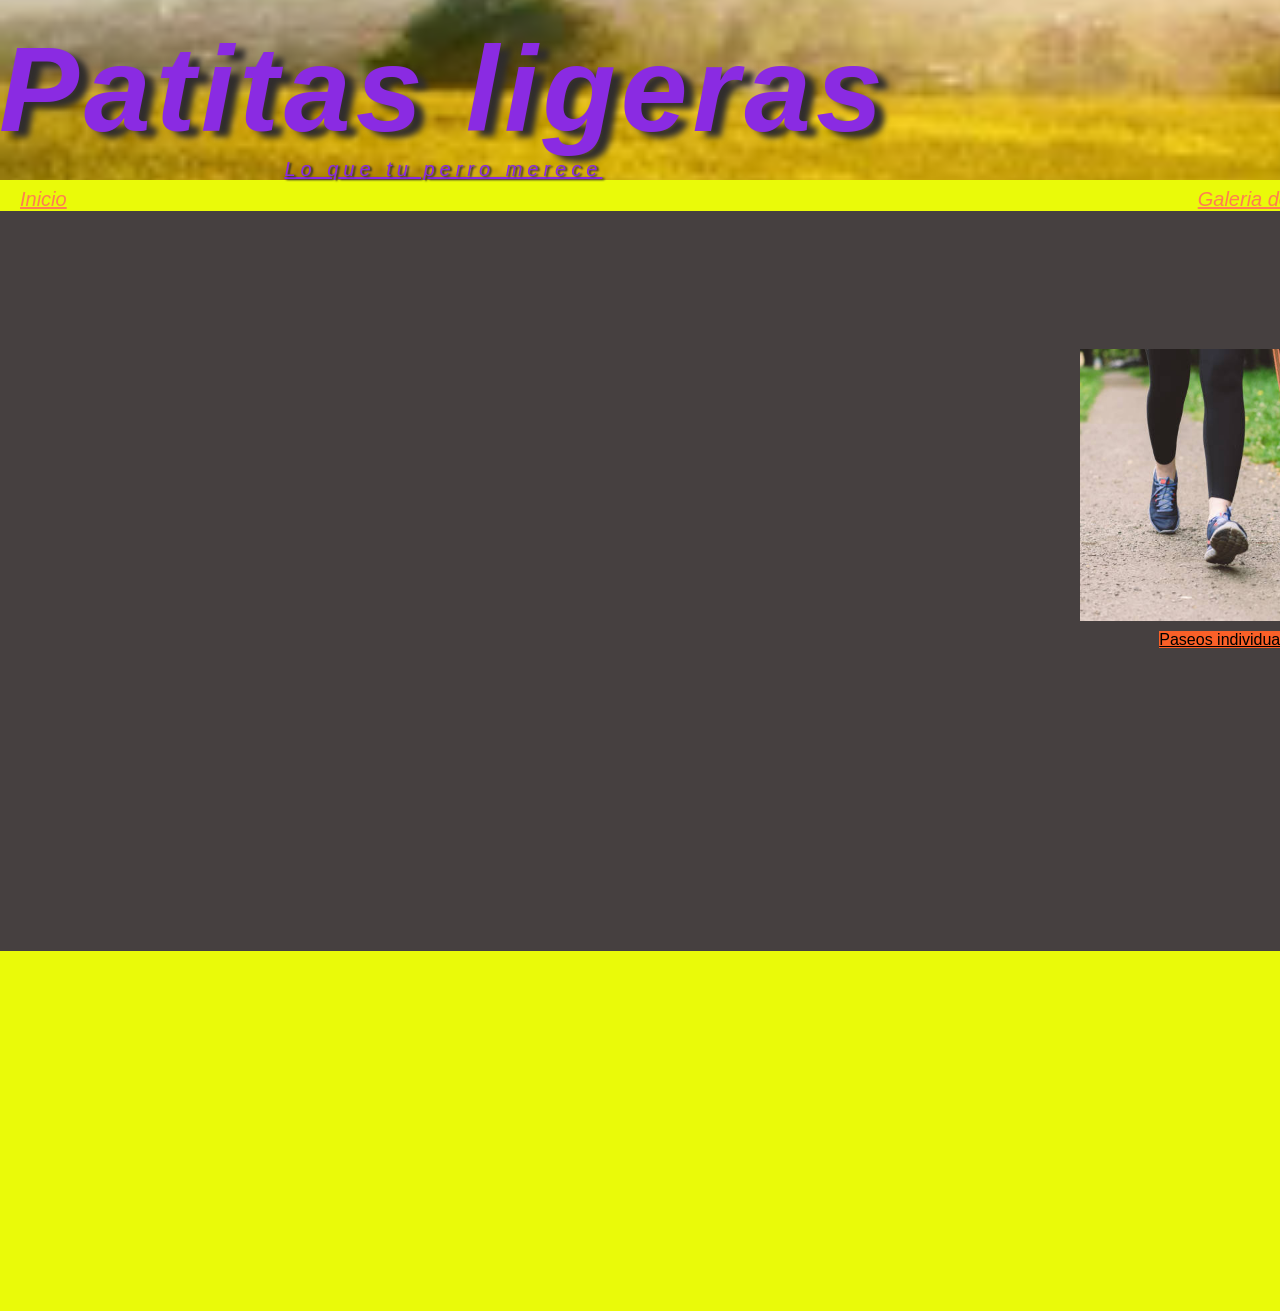
<file: index.html>
<!DOCTYPE html>
<html lang="en">
<head>
    <link rel="stylesheet" href="css/estilos.css">
    <meta charset="UTF-8">
    <meta http-equiv="X-UA-Compatible" content="IE=edge">
    <meta name="viewport" content="width=device-width, initial-scale=1.0">
    <title>Paseitos</title>
</head>
<body>
    <header>
        <div id="bloquetitulos">
            <h1 id="titulo"><b>Patitas ligeras</b></h1>
            <p id="subtitulo"><i><u>Lo que tu perro merece</u></i></p>
        </div>
        <div id="perrito"></div>

    </header>
    <nav>
        <a href="" class="nav-link">Inicio</a>
        <a href="" class="nav-link">Galeria de fotos</a>
        <a href="" class="nav-link">Quienes somos</a>
        <a href="" class="nav-link">Contacto</a>
    </nav>
    <main>
        <div>
            <h2 id="servicios">Conoce nuestros diferentes servicios!!</h2>
        </div>
        <div id="cajasservicios">
            <a href="" class="cajas"><div id="caja1"></div><p><mark>Paseos individuales</mark></p></a>
            <a href="" class="cajas"><div id="caja2"></div><p><mark>Paseos grupales</mark></p></a>
        </div>
        
    </main>
    <footer>

    </footer>
</body>
</html>
</file>
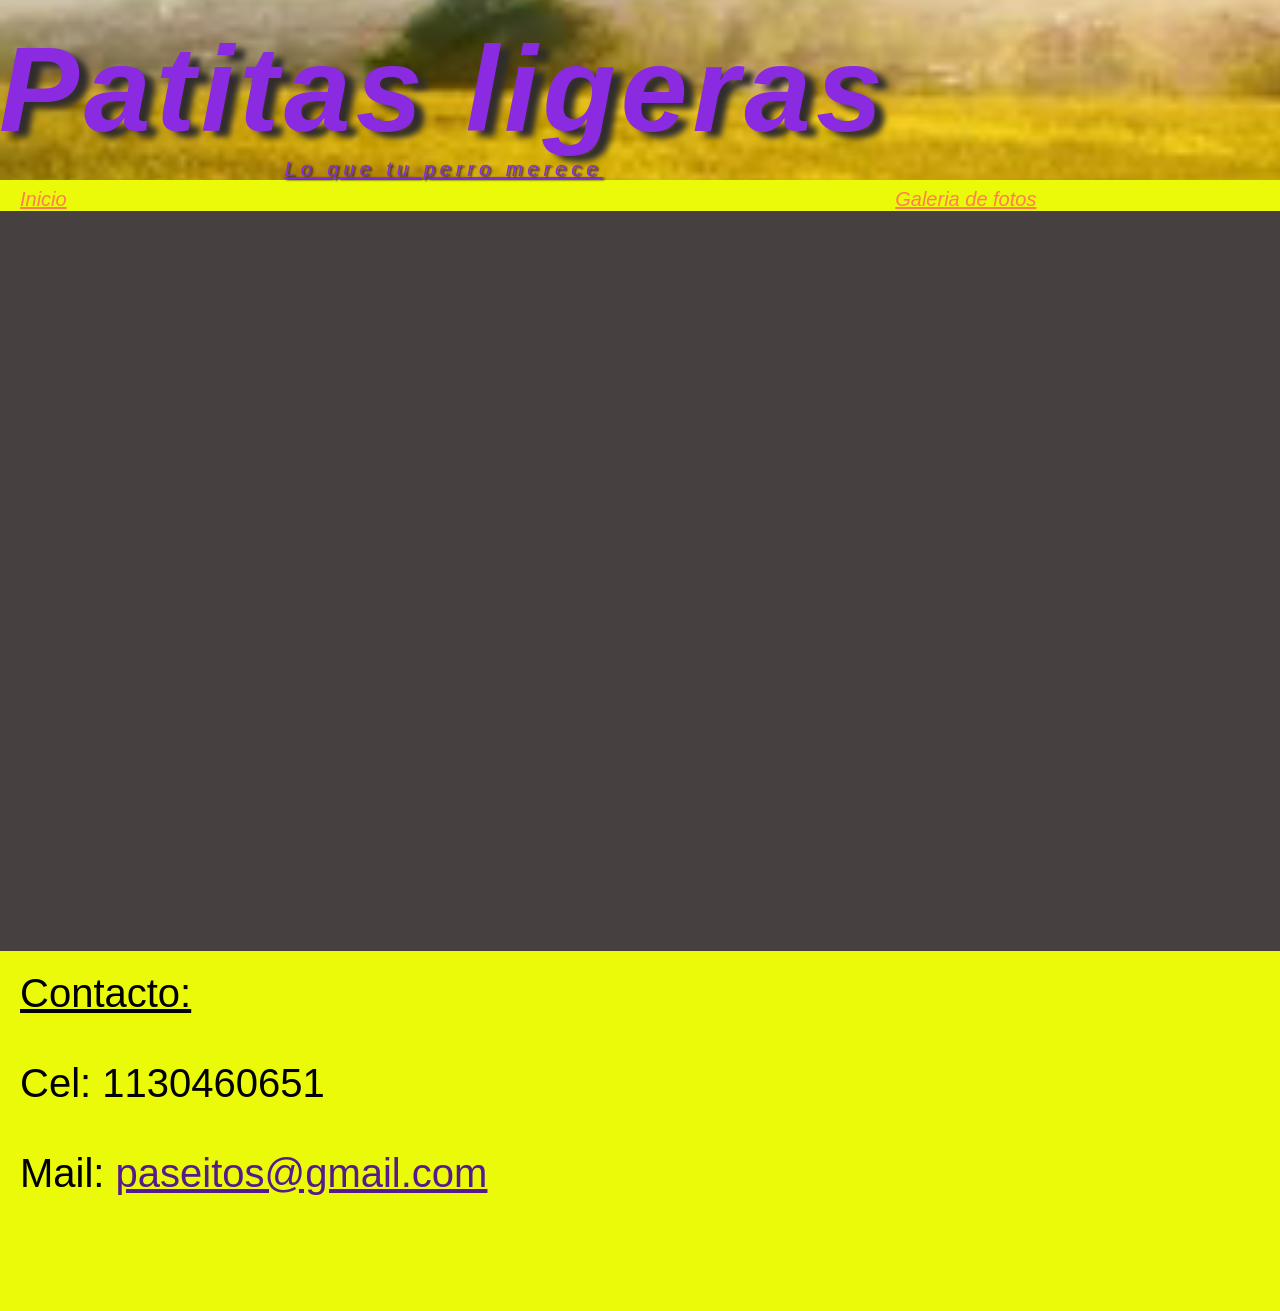
<file: formulario.html>
<!DOCTYPE html>
<html lang="en">
<head>
    <link rel="icon" href="imagenes/favicon.ico">
    <link rel="preconnect" href="https://fonts.googleapis.com">
    <link rel="preconnect" href="https://fonts.gstatic.com" crossorigin>
    <link href="https://fonts.googleapis.com/css2?family=Playfair+Display:ital,wght@0,400..900;1,400..900&display=swap" rel="stylesheet">
    <link rel="stylesheet" href="css/estilos.css">
    <meta charset="UTF-8">
    <meta http-equiv="X-UA-Compatible" content="IE=edge">
    <meta name="viewport" content="width=device-width, initial-scale=1.0">
    <title>Paseitos</title>
</head>
<body>
    <header>
        <div id="bloquetitulos">
            <h1 id="titulo"><b>Patitas ligeras</b></h1>
            <p id="subtitulo"><i><u>Lo que tu perro merece</u></i></p>
        </div>
        <div id="perrito"></div>

    </header>
    <nav>
        <a href="index.html" class="nav-link">Inicio</a>
        <a href="galeriadefotos.html" class="nav-link">Galeria de fotos</a>
        <a href="quienessomos.html" class="nav-link">Quienes somos</a>
        <a href="reseñas.html" class="nav-link">Reseñas</a>
        <a href="" class="nav-link">Contacto</a>
    </nav>
    <main>
        <script>
            localStorage.clear(); /*Esto es para que no queden registros de los datos anteriores*/
            sessionStorage.clear(); /*Lo mismo que lo anterior*/
        </script>
        <div id="tituloform">
            <h2 class="servicios">Dejanos tu consulta y te respondemos lo antes posible!</h2>

        </div>
        <div>
            <form action="https://formspree.io/f/mjykgyzy" method="POST" target="_blank" novalidate>
                <table id="tabla">
                    <tr>
                        <td><label for="nombre">Nombre: </label></td>
                        <td><input type="text" size="80" maxlength="50" id="nombre" name="nombre" placeholder="Ej. Cristiano Ronaldo" pattern="[A-Za-z]+" required></td>
                    </tr>
                    <tr>
                        <td><label for="e-mail">E-mail: </label></td>
                        <td><input type="email" size="60" id="e-mail" name="e-mail" placeholder="email@ejemplo.com" required></td>
                    </tr>
                    <tr>
                        <td><label for="consulta">Consulta: </label></td>
                        <td>
                            <textarea id="consulta" name="consulta" rows="15" cols="40" placeholder="Escribì tu consulta aquì..." required></textarea>
                        </td>
                    </tr>
                    <tr>
                        <td align="right"><input type="submit" value="Enviar"></td>
                        <td align="right"><input type="reset" value="Borrar todos los campos"></td>
                    </tr>
                </table>
            </form>
            <input type="hidden" name="_redirect" value="gracias.html"> <!--Se intento redirigir a otra pagina lo de formspree, pero no funciono-->
        </div> 

    </main>
    <footer>
        <div id="contacto">
            <p><u>Contacto:</u><br><br>Cel: 1130460651</p><br>
            <p>Mail: <a href="">paseitos@gmail.com</a></p>
        </div>
        <div id="mapa">
            <p>Nuestra zona de paseos: </p><br>
            <iframe src="https://www.google.com/maps/embed?pb=!1m18!1m12!1m3!1d3283.464319316237!2d-58.43545582524229!3d-34.6177048729493!2m3!1f0!2f0!3f0!3m2!1i1024!2i768!4f13.1!3m3!1m2!1s0x95bcca4472f099d3%3A0xc85673a96cf48593!2sAv.%20Rivadavia%204800%2C%20C1424%20Cdad.%20Aut%C3%B3noma%20de%20Buenos%20Aires!5e0!3m2!1sen!2sar!4v1789927757687!5m2!1sen!2sar" style="border:0;" allowfullscreen="" loading="lazy" referrerpolicy="strict-origin-when-cross-origin" width="200" height="100"></iframe>
        </div>    
    </footer>
</body>
</file>
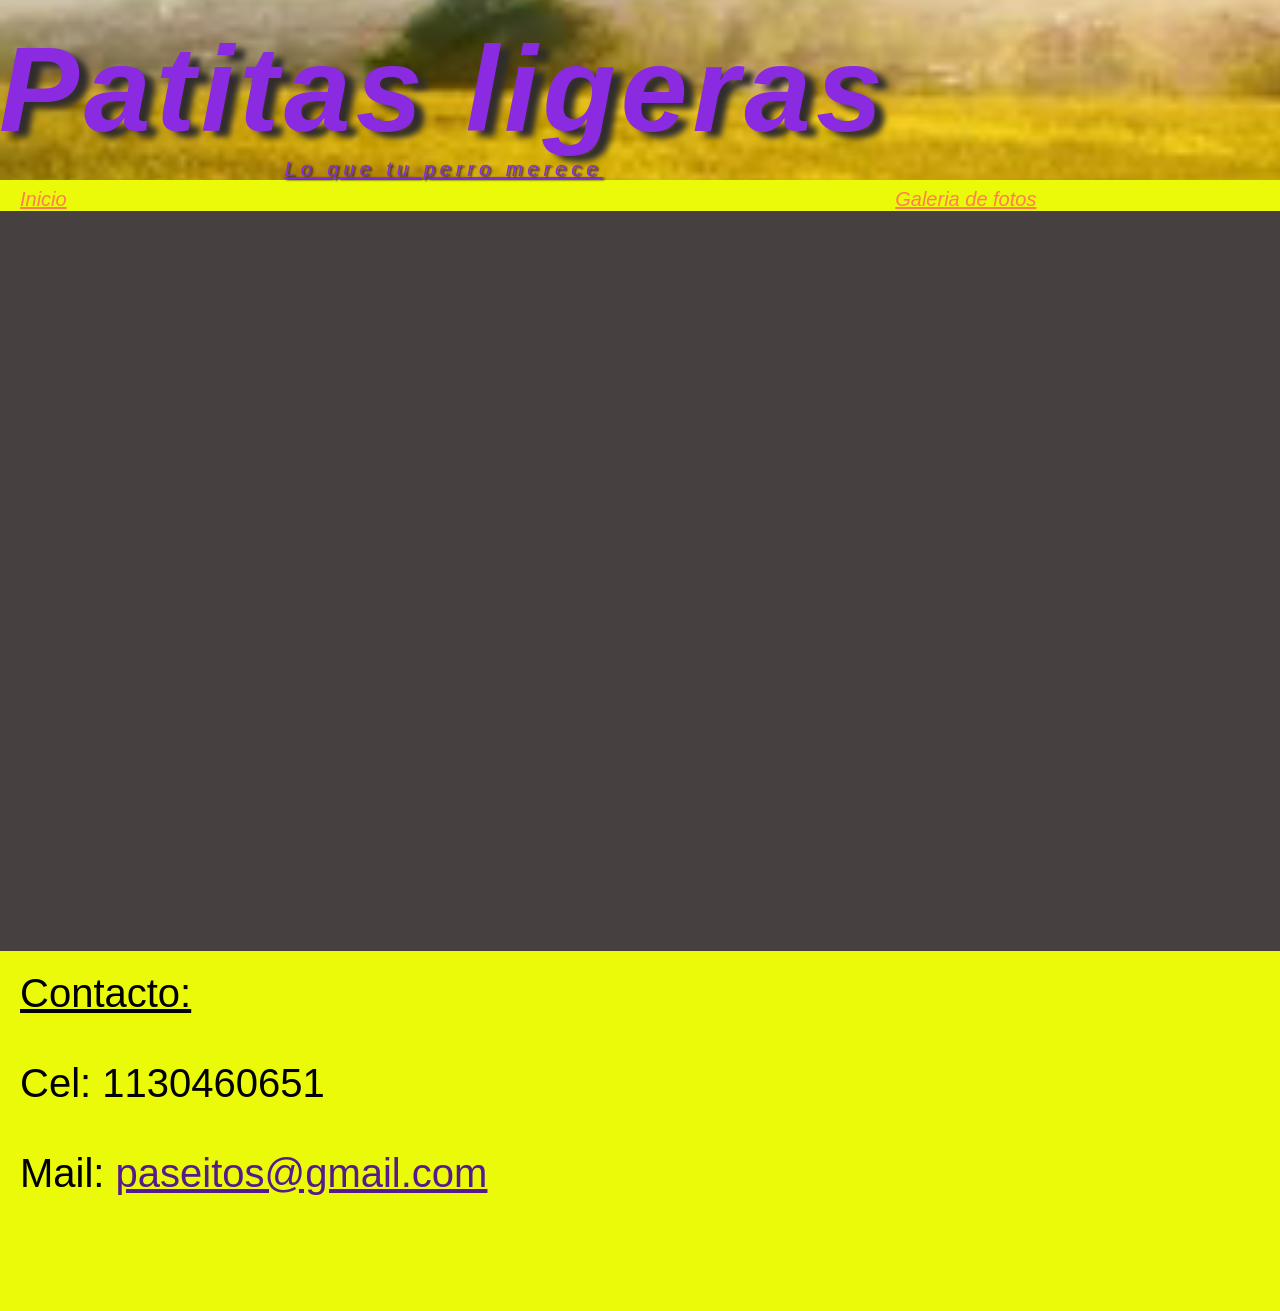
<file: galeriadefotos.html>
<!DOCTYPE html>
<html lang="en">
<head>
    <link rel="icon" href="imagenes/favicon.ico">
    <link rel="preconnect" href="https://fonts.googleapis.com">
    <link rel="preconnect" href="https://fonts.gstatic.com" crossorigin>
    <link href="https://fonts.googleapis.com/css2?family=Playfair+Display:ital,wght@0,400..900;1,400..900&display=swap" rel="stylesheet">
    <link rel="stylesheet" href="css/estilos.css">
    <meta charset="UTF-8">
    <meta http-equiv="X-UA-Compatible" content="IE=edge">
    <meta name="viewport" content="width=device-width, initial-scale=1.0">
    <title>Paseitos</title>
</head>
<body>
    <header>
        <div id="bloquetitulos">
            <h1 id="titulo"><b>Patitas ligeras</b></h1>
            <p id="subtitulo"><i><u>Lo que tu perro merece</u></i></p>
        </div>
        <div id="perrito"></div>

    </header>
    <nav>
        <a href="index.html" class="nav-link">Inicio</a>
        <a href="" class="nav-link">Galeria de fotos</a>
        <a href="quienessomos.html" class="nav-link">Quienes somos</a>
        <a href="reseñas.html" class="nav-link">Reseñas</a>
        <a href="formulario.html" class="nav-link">Contacto</a>
    </nav>
    <main>
        <div>
            <h2 class="servicios">Galeria de fotos</h2>
        </div>
        <div id="carrusel">
            <div id="tiracarrusel">
                <img src="imagenes/perrocarrusel1.jpg" alt="foto1">
                <img src="imagenes/perrocarrusel2.jpg" alt="foto2">
                <img src="imagenes/perrocarrusel3.jpg" alt="foto3">
                <img src="imagenes/perrocarrusel4.jpg" alt="foto4">
                <img src="imagenes/perrocarrusel5.jpg" alt="foto5">
                <img src="imagenes/perrocarrusel6.jpg" alt="foto6">
                <img src="imagenes/perrocarrusel1.jpg" alt="foto1">
                <img src="imagenes/perrocarrusel2.jpg" alt="foto2">
                <img src="imagenes/perrocarrusel3.jpg" alt="foto3">
                <img src="imagenes/perrocarrusel4.jpg" alt="foto4">
                <img src="imagenes/perrocarrusel5.jpg" alt="foto5">
                <img src="imagenes/perrocarrusel6.jpg" alt="foto6">
            </div>
        </div>

    </main>
    <footer>
        <div id="contacto">
            <p><u>Contacto:</u><br><br>Cel: 1130460651</p><br>
            <p>Mail: <a href="">paseitos@gmail.com</a></p>
        </div>
        <div id="mapa">
            <p>Nuestra zona de paseos: </p><br>
            <iframe src="https://www.google.com/maps/embed?pb=!1m18!1m12!1m3!1d3283.464319316237!2d-58.43545582524229!3d-34.6177048729493!2m3!1f0!2f0!3f0!3m2!1i1024!2i768!4f13.1!3m3!1m2!1s0x95bcca4472f099d3%3A0xc85673a96cf48593!2sAv.%20Rivadavia%204800%2C%20C1424%20Cdad.%20Aut%C3%B3noma%20de%20Buenos%20Aires!5e0!3m2!1sen!2sar!4v1789927757687!5m2!1sen!2sar" style="border:0;" allowfullscreen="" loading="lazy" referrerpolicy="strict-origin-when-cross-origin" width="200" height="100"></iframe>
        </div>    
    </footer>
</body>
</html>
</file>
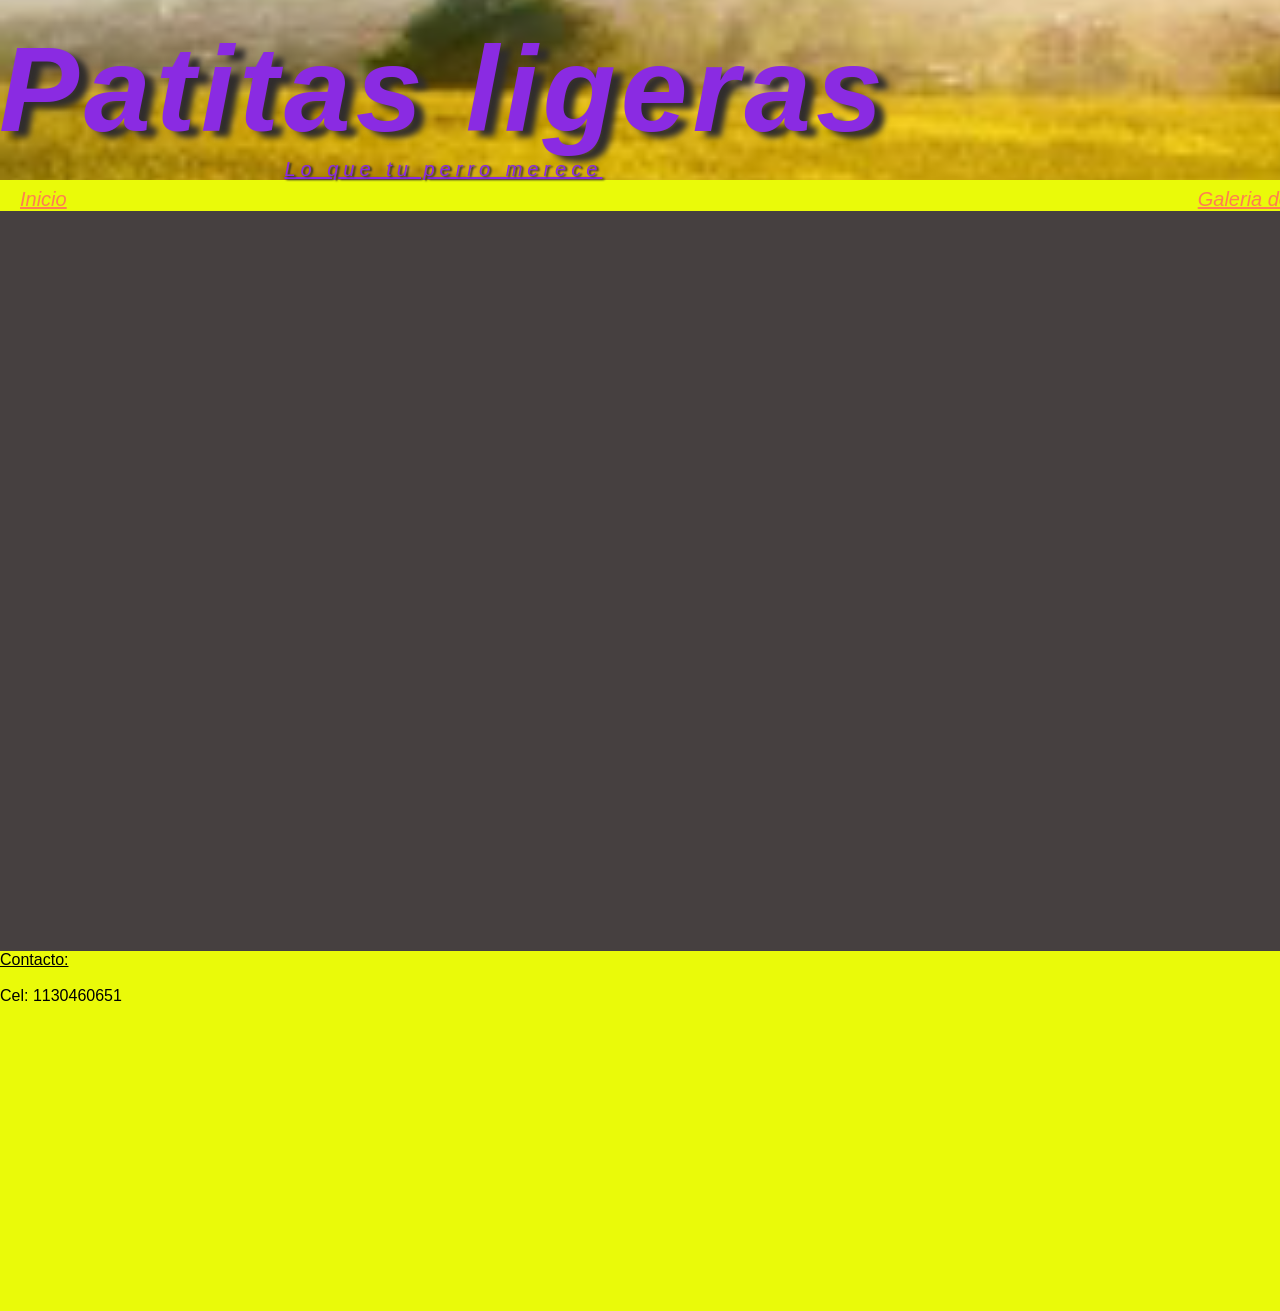
<file: gracias!.html>
<!DOCTYPE html>
<html lang="en">
<head>
    <link rel="stylesheet" href="css/estilos.css">
    <meta charset="UTF-8">
    <meta http-equiv="X-UA-Compatible" content="IE=edge">
    <meta name="viewport" content="width=device-width, initial-scale=1.0">
    <title>Paseitos</title>
</head>
<body>
    <header>
        <div id="bloquetitulos">
            <h1 id="titulo"><b>Patitas ligeras</b></h1>
            <p id="subtitulo"><i><u>Lo que tu perro merece</u></i></p>
        </div>
        <div id="perrito"></div>

    </header>
    <nav>
        <a href="index.html" class="nav-link">Inicio</a>
        <a href="" class="nav-link">Galeria de fotos</a>
        <a href="" class="nav-link">Quienes somos</a>
        <a href="formulario.html" class="nav-link">Contacto</a>
    </nav>
    <main>
        <h2 class="servicios">GRACIAS! Nos pondremos en contacto pronto!</h2>

    </main>
    <footer>
        <p><u>Contacto:</u><br><br>Cel: 1130460651</p><br>
        <p>Mail: <a href="">paseitos@gmail.com</a></p>

    </footer>
</body>
</html>
</file>
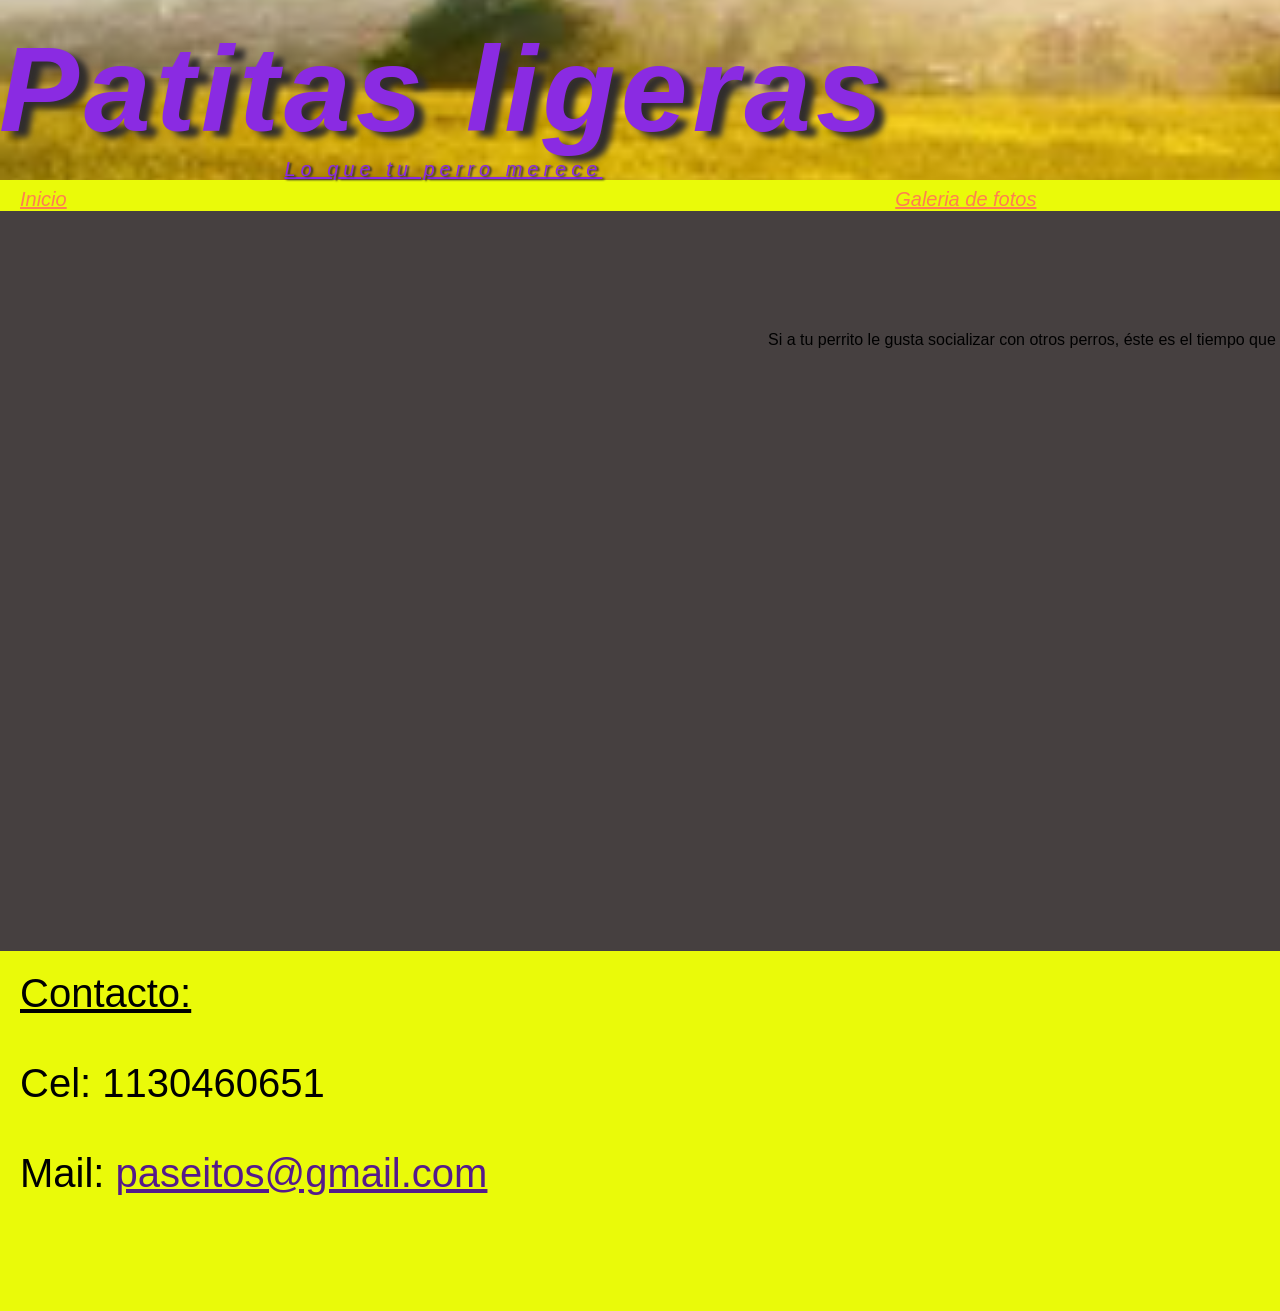
<file: paseosgrupales.html>
<!DOCTYPE html>
<html lang="en">
<head>
    <link rel="icon" href="imagenes/favicon.ico">
    <link rel="preconnect" href="https://fonts.googleapis.com">
    <link rel="preconnect" href="https://fonts.gstatic.com" crossorigin>
    <link href="https://fonts.googleapis.com/css2?family=Playfair+Display:ital,wght@0,400..900;1,400..900&display=swap" rel="stylesheet">
    <link rel="stylesheet" href="css/estilos.css">
    <meta charset="UTF-8">
    <meta http-equiv="X-UA-Compatible" content="IE=edge">
    <meta name="viewport" content="width=device-width, initial-scale=1.0">
    <title>Paseitos</title>
</head>
<body>
    <header>
        <div id="bloquetitulos">
            <h1 id="titulo"><b>Patitas ligeras</b></h1>
            <p id="subtitulo"><i><u>Lo que tu perro merece</u></i></p>
        </div>
        <div id="perrito"></div>

    </header>
    <nav>
        <a href="index.html" class="nav-link">Inicio</a>
        <a href="galeriadefotos.html" class="nav-link">Galeria de fotos</a>
        <a href="quienessomos.html" class="nav-link">Quienes somos</a>
        <a href="reseñas.html" class="nav-link">Reseñas</a>
        <a href="formulario.html" class="nav-link">Contacto</a>
    </nav>
    <main>
        <h2 class="servicios">Paseos grupales</h2>
        <p class="parrafo">Si a tu perrito le gusta socializar con otros perros, éste es el tiempo que necesita. Un lugar y un momento para pasarla bien con otros perritos. Los paseos grupales tienen una duración de una hora y media. Si tenes más de dos mascotas se hacen precios especiales. No dudes en consultarnos.</p>
    </main>
    <footer>
        <div id="contacto">
            <p><u>Contacto:</u><br><br>Cel: 1130460651</p><br>
            <p>Mail: <a href="">paseitos@gmail.com</a></p>
        </div>
        <div id="mapa">
            <p>Nuestra zona de paseos: </p><br>
            <iframe src="https://www.google.com/maps/embed?pb=!1m18!1m12!1m3!1d3283.464319316237!2d-58.43545582524229!3d-34.6177048729493!2m3!1f0!2f0!3f0!3m2!1i1024!2i768!4f13.1!3m3!1m2!1s0x95bcca4472f099d3%3A0xc85673a96cf48593!2sAv.%20Rivadavia%204800%2C%20C1424%20Cdad.%20Aut%C3%B3noma%20de%20Buenos%20Aires!5e0!3m2!1sen!2sar!4v1789927757687!5m2!1sen!2sar" style="border:0;" allowfullscreen="" loading="lazy" referrerpolicy="strict-origin-when-cross-origin" width="200" height="100"></iframe>
        </div>    
    </footer>
</body>
</html>
</file>
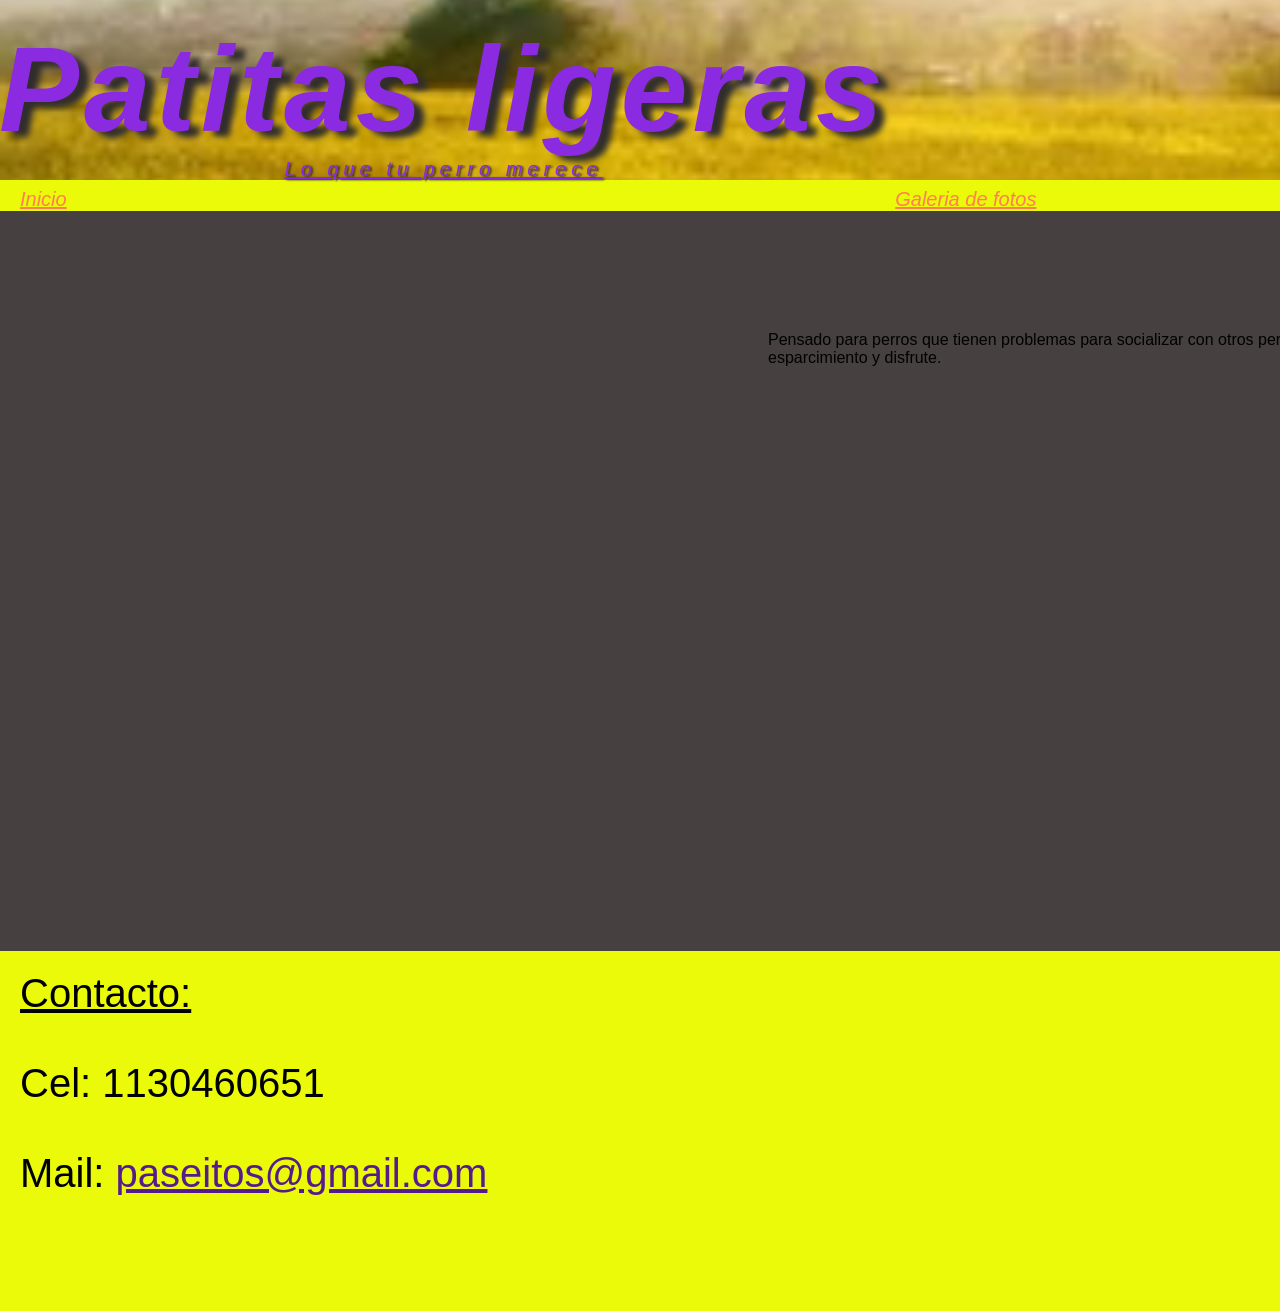
<file: paseosindividuales.html>
<!DOCTYPE html>
<html lang="en">
<head>
    <link rel="icon" href="imagenes/favicon.ico">
    <link rel="preconnect" href="https://fonts.googleapis.com">
    <link rel="preconnect" href="https://fonts.gstatic.com" crossorigin>
    <link href="https://fonts.googleapis.com/css2?family=Playfair+Display:ital,wght@0,400..900;1,400..900&display=swap" rel="stylesheet">
    <link rel="stylesheet" href="css/estilos.css">
    <meta charset="UTF-8">
    <meta http-equiv="X-UA-Compatible" content="IE=edge">
    <meta name="viewport" content="width=device-width, initial-scale=1.0">
    <title>Paseitos</title>
</head>
<body>
    <header>
        <div id="bloquetitulos">
            <h1 id="titulo"><b>Patitas ligeras</b></h1>
            <p id="subtitulo"><i><u>Lo que tu perro merece</u></i></p>
        </div>
        <div id="perrito"></div>

    </header>
    <nav>
        <a href="index.html" class="nav-link">Inicio</a>
        <a href="galeriadefotos.html" class="nav-link">Galeria de fotos</a>
        <a href="quienessomos.html" class="nav-link">Quienes somos</a>
        <a href="reseñas.html" class="nav-link">Reseñas</a>
        <a href="formulario.html" class="nav-link">Contacto</a>
    </nav>
    <main>
        <h2 class="servicios">Paseos individuales</h2>
        <p class="parrafo">Pensado para perros que tienen problemas para socializar con otros perros y prefieren tener un paseo para ellos solos. La duración de los paseos individuales es de una hora y el precio es un poco mayor que el de los paseos en grupo. En estos paseos te vas a asegurar de que tu mascota tenga un tiempo exclusivo para su esparcimiento y disfrute.</p>
    </main>
    <footer>
        <div id="contacto">
            <p><u>Contacto:</u><br><br>Cel: 1130460651</p><br>
            <p>Mail: <a href="">paseitos@gmail.com</a></p>
        </div>
        <div id="mapa">
            <p>Nuestra zona de paseos: </p><br>
            <iframe src="https://www.google.com/maps/embed?pb=!1m18!1m12!1m3!1d3283.464319316237!2d-58.43545582524229!3d-34.6177048729493!2m3!1f0!2f0!3f0!3m2!1i1024!2i768!4f13.1!3m3!1m2!1s0x95bcca4472f099d3%3A0xc85673a96cf48593!2sAv.%20Rivadavia%204800%2C%20C1424%20Cdad.%20Aut%C3%B3noma%20de%20Buenos%20Aires!5e0!3m2!1sen!2sar!4v1789927757687!5m2!1sen!2sar" style="border:0;" allowfullscreen="" loading="lazy" referrerpolicy="strict-origin-when-cross-origin" width="200" height="100"></iframe>
        </div>    
    </footer>
</body>
</html>
</file>
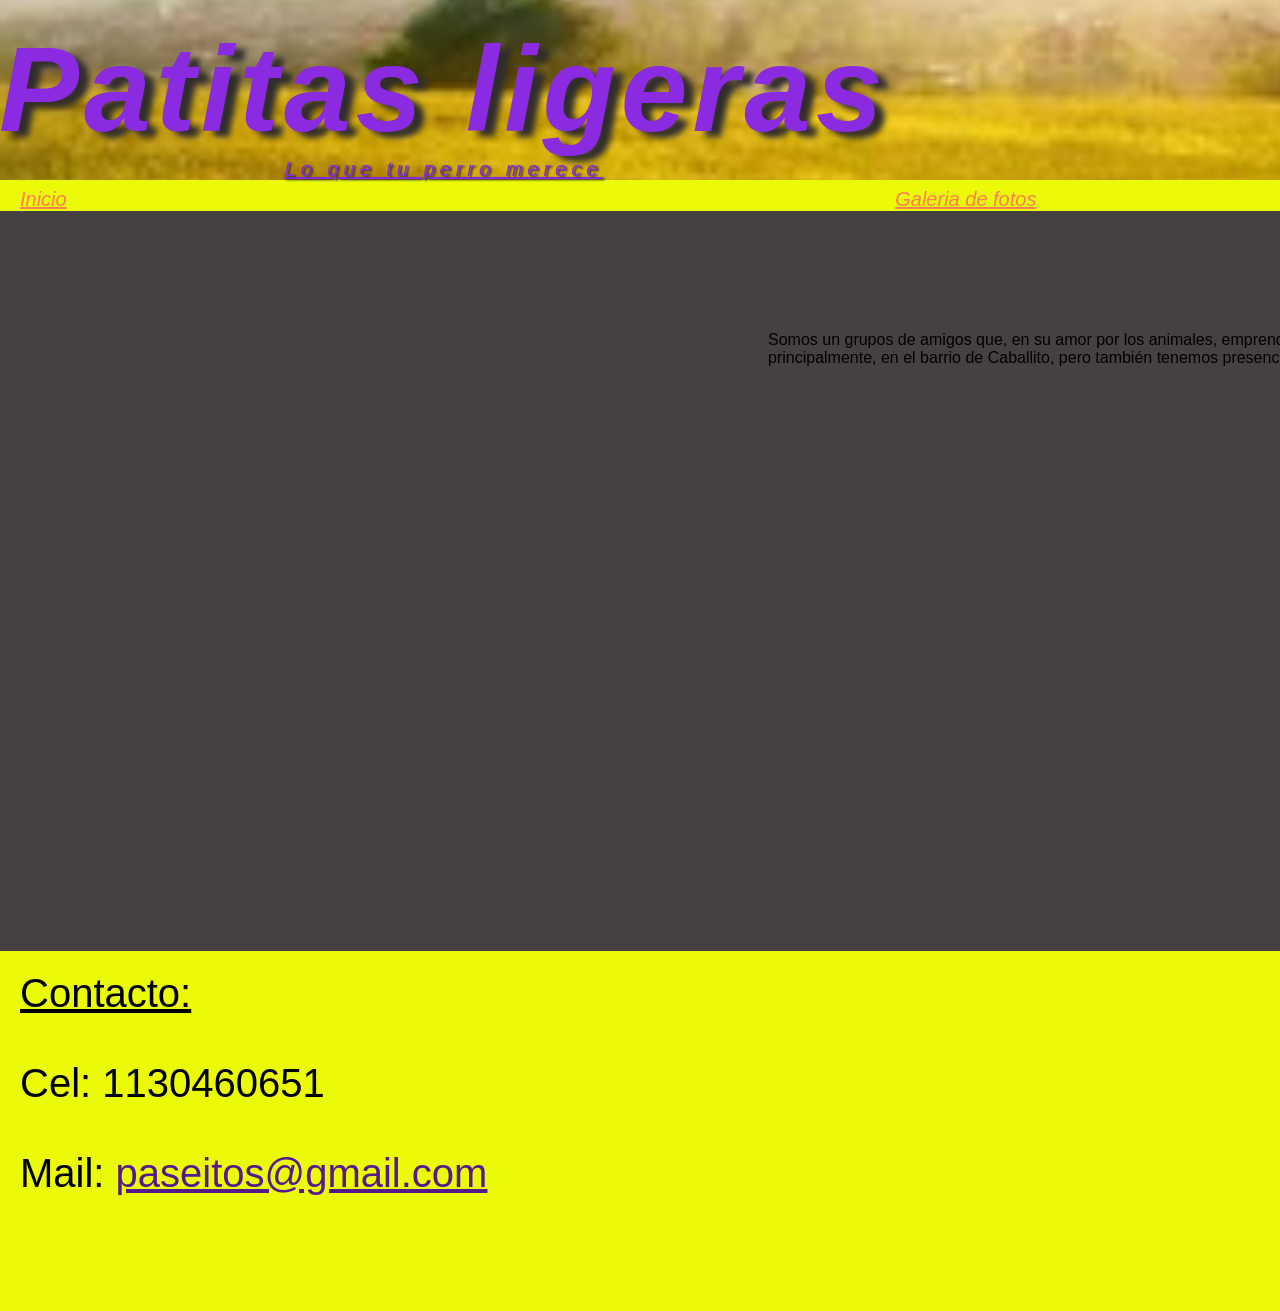
<file: quienessomos.html>
<!DOCTYPE html>
<html lang="en">
<head>
    <link rel="icon" href="imagenes/favicon.ico">
    <link rel="preconnect" href="https://fonts.googleapis.com">
    <link rel="preconnect" href="https://fonts.gstatic.com" crossorigin>
    <link href="https://fonts.googleapis.com/css2?family=Playfair+Display:ital,wght@0,400..900;1,400..900&display=swap" rel="stylesheet">
    <link rel="stylesheet" href="css/estilos.css">
    <meta charset="UTF-8">
    <meta http-equiv="X-UA-Compatible" content="IE=edge">
    <meta name="viewport" content="width=device-width, initial-scale=1.0">
    <title>Paseitos</title>
</head>
<body>
    <header>
        <div id="bloquetitulos">
            <h1 id="titulo"><b>Patitas ligeras</b></h1>
            <p id="subtitulo"><i><u>Lo que tu perro merece</u></i></p>
        </div>
        <div id="perrito"></div>

    </header>
    <nav>
        <a href="index.html" class="nav-link">Inicio</a>
        <a href="galeriadefotos.html" class="nav-link">Galeria de fotos</a>
        <a href="" class="nav-link">Quienes somos</a>
        <a href="reseñas.html" class="nav-link">Reseñas</a>
        <a href="formulario.html" class="nav-link">Contacto</a>
    </nav>
    <main>
        <h2 class="servicios">Conocenos!</h2>
        <p class="parrafo">Somos un grupos de amigos que, en su amor por los animales, emprendió la empresa de pasear a los perritos cuyos dueños no tenian el tiempo para poder sacarlos a pasear. Con el tiempo, el grupo fue creciendo hasta convertirse, actualmente, en una empresa conn muchos paseadores. Nos concentramos, principalmente, en el barrio de Caballito, pero también tenemos presencia en otros barrios de Capital Federal. Si queres conocer más sobre nuestros servicios no dudes en contactarnos o dejarnos un mensaje.</p>
    </main>
    <footer>
        <div id="contacto">
            <p><u>Contacto:</u><br><br>Cel: 1130460651</p><br>
            <p>Mail: <a href="">paseitos@gmail.com</a></p>
        </div>
        <div id="mapa">
            <p>Nuestra zona de paseos: </p><br>
            <iframe src="https://www.google.com/maps/embed?pb=!1m18!1m12!1m3!1d3283.464319316237!2d-58.43545582524229!3d-34.6177048729493!2m3!1f0!2f0!3f0!3m2!1i1024!2i768!4f13.1!3m3!1m2!1s0x95bcca4472f099d3%3A0xc85673a96cf48593!2sAv.%20Rivadavia%204800%2C%20C1424%20Cdad.%20Aut%C3%B3noma%20de%20Buenos%20Aires!5e0!3m2!1sen!2sar!4v1789927757687!5m2!1sen!2sar" style="border:0;" allowfullscreen="" loading="lazy" referrerpolicy="strict-origin-when-cross-origin" width="200" height="100"></iframe>
        </div>    
    </footer>
</body>
</html>
</file>
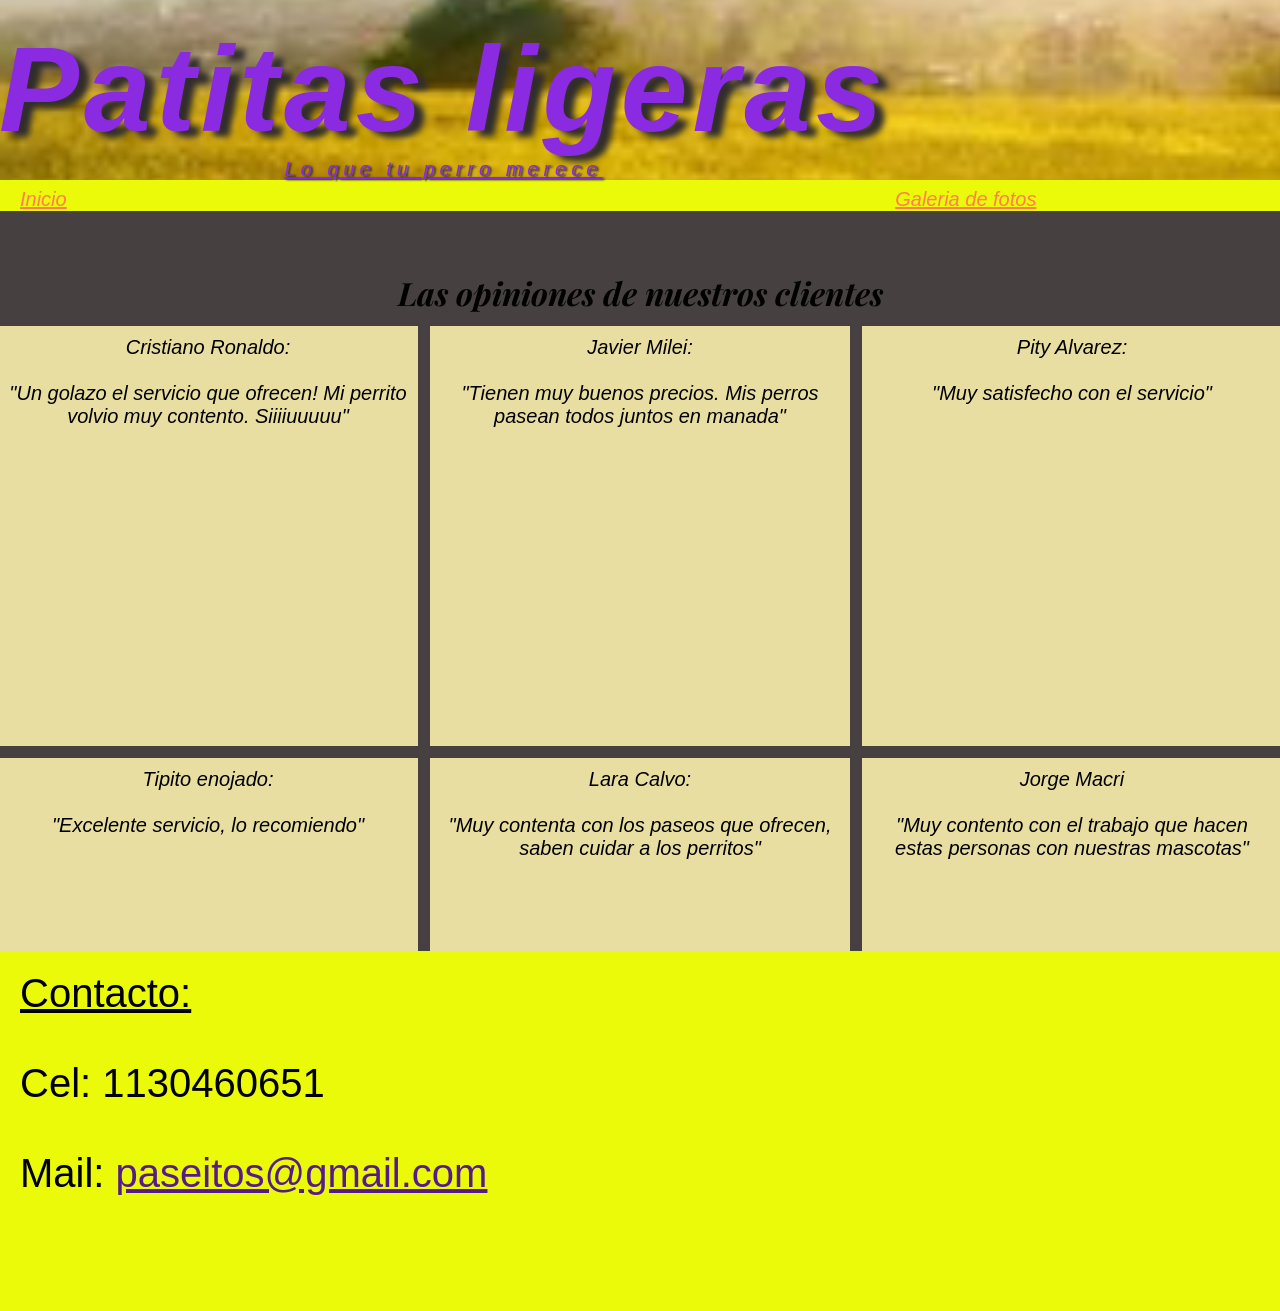
<file: reseñas.html>
<!DOCTYPE html>
<html lang="en">
<head>
    <link rel="icon" href="imagenes/favicon.ico">
    <link rel="preconnect" href="https://fonts.googleapis.com">
    <link rel="preconnect" href="https://fonts.gstatic.com" crossorigin>
    <link href="https://fonts.googleapis.com/css2?family=Playfair+Display:ital,wght@0,400..900;1,400..900&display=swap" rel="stylesheet">
    <link rel="stylesheet" href="css/estilos.css">
    <meta charset="UTF-8">
    <meta http-equiv="X-UA-Compatible" content="IE=edge">
    <meta name="viewport" content="width=device-width, initial-scale=1.0">
    <title>Paseitos</title>
</head>
<body>
    <header>
        <div id="bloquetitulos">
            <h1 id="titulo"><b>Patitas ligeras</b></h1>
            <p id="subtitulo"><i><u>Lo que tu perro merece</u></i></p>
        </div>
        <div id="perrito"></div>

    </header>
    <nav>
        <a href="index.html" class="nav-link">Inicio</a>
        <a href="galeriadefotos.html" class="nav-link">Galeria de fotos</a>
        <a href="quienessomos.html" class="nav-link">Quienes somos</a>
        <a href="" class="nav-link">Reseñas</a>
        <a href="formulario.html" class="nav-link">Contacto</a>
    </nav>
    <main id="maingrid">
        <div id="grid">
            <h2 id="opiniones">Las opiniones de nuestros clientes</h2>
            <div class="reseñas">Cristiano Ronaldo: <br><br><p>"Un golazo el servicio que ofrecen! Mi perrito volvio muy contento. Siiiiuuuuu"</p></div>
            <div class="reseñas">Javier Milei: <br><br><p>"Tienen muy buenos precios. Mis perros pasean todos juntos en manada"</p></div>
            <div class="reseñas">Pity Alvarez: <br><br><p>"Muy satisfecho con el servicio"</p></div>
            <div class="reseñas">Tipito enojado: <br><br><p>"Excelente servicio, lo recomiendo"</p></div>
            <div class="reseñas">Lara Calvo: <br><br><p>"Muy contenta con los paseos que ofrecen, saben cuidar a los perritos"</p></div>
            <div class="reseñas">Jorge Macri <br><br><p>"Muy contento con el trabajo que hacen estas personas con nuestras mascotas"</p></div>
        </div>    
    </main>
    <footer>
        <div id="contacto">
            <p><u>Contacto:</u><br><br>Cel: 1130460651</p><br>
            <p>Mail: <a href="">paseitos@gmail.com</a></p>
        </div>
        <div id="mapa">
            <p>Nuestra zona de paseos: </p><br>
            <iframe src="https://www.google.com/maps/embed?pb=!1m18!1m12!1m3!1d3283.464319316237!2d-58.43545582524229!3d-34.6177048729493!2m3!1f0!2f0!3f0!3m2!1i1024!2i768!4f13.1!3m3!1m2!1s0x95bcca4472f099d3%3A0xc85673a96cf48593!2sAv.%20Rivadavia%204800%2C%20C1424%20Cdad.%20Aut%C3%B3noma%20de%20Buenos%20Aires!5e0!3m2!1sen!2sar!4v1789927757687!5m2!1sen!2sar" style="border:0;" allowfullscreen="" loading="lazy" referrerpolicy="strict-origin-when-cross-origin" width="200" height="100"></iframe>
        </div>    
    </footer>
</body>
</html>
</file>
<file: css/estilos.css>
*{
    margin:0%;
    font-family: Arial, Helvetica, sans-serif;
}

header{
    background: url("../imagenes/fotoportada.jpg");
    background-repeat: no-repeat;
    background-size: cover;
    background-position: center;
    text-align: center;
    font-style: oblique;
}

#titulo{
    font-size: 6em;
    color: blueviolet;
    letter-spacing: 5px;
    text-shadow: 10px 6px 6px rgb(48, 45, 45);
}


#subtitulo{
    color:blueviolet;
    letter-spacing: 5px;
    text-shadow: 2px 1px 2px rgb(48, 45, 45);

}


#bloquetitulos{
    display: inline-block;
    vertical-align: middle;
    margin-top: -12em;
    margin-left: 100px;


}
#perrito{
    background: url("../imagenes/perro1.png");
    background-repeat: no-repeat;
    background-size: contain;
    width: 300px;
    height: 200px;
    display: inline-block;
    margin-left: 60px;

}

nav{
    width: 100%;
    height: 4vh;
    background-color: rgb(234, 250, 9);
    text-align: center;
    padding-top: 8px;
    padding-bottom: 5px;

}

.nav-link{
    margin-right: 70px;
    margin-left: 70px;
    display: inline-block;
    color:coral;
    font-size: 1.2em;
    font-style: italic;

}

main{
    display: flex;
    justify-content: flex-start;
    flex-direction: column;
    align-items: center;
    width: 100%;
    height: 85vh;
    background-color: rgb(70, 64, 64);
    padding-bottom: 150px;
    padding-top: 50px;
    
}


#maingrid{            /*es el main de la pagina de reseñas*/
    width: 100%;
    height: 85vh;
    background-color: rgb(70, 64, 64);
    padding-bottom: 150px;
    padding-top: 50px;

}


#grid{               /*el grid para la pagina de reseñas*/
    display: grid;
    grid-template-columns: repeat(3, 1fr);
    grid-template-rows: auto auto auto;
    grid-gap: 2rem;
    text-align: center;
    padding-left: 20px;
    padding-right: 20px;


}




.reseñas{      /*los cuadritos de las reseñas*/
    background-color: rgb(233, 222, 162);
    font-style: italic;
    width: 300px;
    height: 200px;
    padding: 10px;
}




footer{
    display: flex;
    width: 100%;
    height: 170px;
    background-color: rgb(234, 250, 9);
    justify-content: space-between;
}



#contacto{
    margin-left: 20px;
    margin-top: 20px;

}




#mapa{
    margin-right: 20px;
    margin-top: 20px;

}



#opiniones{     /*subtitulo de la pagina de reseñas*/
    font-size: 2em;
    margin-top: 10px;
    font-family: "Playfair Display", serif;
    font-style: italic;
    grid-column: 1/-1;

}



.servicios{
    font-size: 2em;
    margin-top: 10px;
    font-family: "Playfair Display", serif;
    font-style: italic;
}



.links{
    font-family: "Playfair Display", serif;
    font-style: italic;

}


mark{
    background-color: rgb(250, 96, 40);


}

#cajasservicios{
    width: 100%;
    display: flex;
    margin-top: 20px;
    justify-content: space-evenly;

}

.cajas{
    width: 300px;
    height: 300px;
    display: flex;
    flex-direction: column;
    align-items: center;
    color: black;
    margin-top: 40px;
}

#caja1{
    width: 300px;
    height: 300px;
    background: url("../imagenes/perroindiv.jpg");
    background-repeat: no-repeat;
    background-size: cover;
    margin-bottom: 10px;
    transition: all 1.5s;

}

#caja2{
    width: 300px;
    height: 300px;
    background: url("../imagenes/perrosgrupo.jpg");
    background-repeat: no-repeat;
    background-size: cover;
    margin-bottom: 10px;
    transition: all 1.5s;

}

#caja1:hover{
    transform: scale(1.2 , 1.2) rotate(3deg);
    -webkit-transform: scale(1.2, 1.2) rotate(3deg);
    -ms-transform: scale(1.2, 1.2) rotate(3deg);
}

#caja2:hover{
    transform: scale(1.2 , 1.2) rotate(-3deg);
    -webkit-transform: scale(1.2, 1.2) rotate(-3deg);
    -ms-transform: scale(1.2, 1.2) rotate(-3deg);

}

#tabla{
    width: 60vw;
    background-color: rgb(223, 178, 122);
    color: black;
    border-radius: 5px;
    margin-top: 40px;

}

#carrusel{
    width: 100%;
    max-width: 600px;
    overflow: hidden;
    scroll-snap-type: x mandatory;
    border-radius: 10px;
    margin-top: 30px;
}

#tiracarrusel{
    display: flex;
    gap: 10px;
    width: max-content;
    animation: desplazar 60s linear infinite;
}

#tiracarrusel img{
    width: 500px;
    height: 300px;
    object-fit: cover;
    scroll-snap-align: center;
    flex-shrink: 0;
}


@keyframes desplazar {
    0%{
        transform: translateX(0);
    }
    
    
    100%{
        transform: translateX(-50%);
    }
}


.parrafo{
    width: 60%;
    margin-top: 20px;
}


/*De aca para abajo empiezan los media querys. Estan hechos con max width en lugar de min porque me resulta mas cómodo*/
@media (max-width: 3840px){
    .servicios{
        font-size: 30px;
        text-align: center;

    }
    main{
        width: 3840px;
        height: 60vh;
        display: flex;
        flex-direction: column;
        justify-content: flex-start;
    }
    
    footer{
        height: 40vh;
        width: 3840px;
        display: inline-flex;
    }    


    nav{
        width: 3840px;
        display: flex;
        justify-content: space-between;
        height: 2vh;
    }

    header{
        height: 20vh;
        width: 3840px;
        display: flex;
        flex-direction: row;
        justify-content: space-between;
    }

    #bloquetitulos{
        font-size: 20px;
        margin-top: 20px;
        margin-left: -1px;

    }

    #perrito{
        width: 200px;
        height: 200px;
        margin-top: 20px;


    }

    .nav-link{
        font-size: 20px;
        display: flex;
        margin-right: 20px;
        margin-left: 20px;
    }

   
    #contacto{
        font-size: 40px;


    }
    
    .reseñas{
        font-size: 20px;
        width: 400px;
        height: 400px;
        margin-left: 5px;
        margin-right: 5px;
        margin-top: 10px;
    }

    
    #grid{
        grid-gap: 2px;
    }

    
    #maingrid{
        height: 60vh;

    }
    
    #tabla{
        display: block;
        width: 100%;
        box-sizing: border-box;
        margin-top: 20px;
    
    }

    #tabla input[type="text"],
    #tabla input[type="email"],
    #tabla textarea {
        width: 100% !important; 
        box-sizing: border-box;
    }
}


@media (min width:1820) and (max-width: 834px){
    #tabla{
        display: block;
        width: 100%;
        box-sizing: border-box;
        margin-top: 20px;
    
    }

    #tabla input[type="text"],
    #tabla input[type="email"],
    #tabla textarea {
        width: 100% !important; 
        box-sizing: border-box;
    }

    
    .servicios{
        font-size: 30px;
        text-align: center;

    }
    main{
        width: 834px;
        height: 700px;
        display: flex;
        flex-direction: column;
        justify-content: flex-start;
    }
    
    footer{
        width: 834px;
        display: inline-flex;
    }    


    nav{
        width: 834px;
        display: flex;
        justify-content: space-between;
        height: 2vh;
    }

    header{
        width: 834px;
        display: flex;
        flex-direction: row;
        justify-content: center;
    }

    #bloquetitulos{
        font-size: 10px;
        margin-top: 20px;
        margin-left: -1px;

    }

    #perrito{
        width: 200px;
        height: 200px;
        margin-top: 20px;


    }

    .nav-link{
        font-size: 15px;
        display: flex;
        margin-right: 5px;
        margin-left: 5px;
    }

   
    #contacto{
        font-size: 20px;


    }
    
    .reseñas{
        font-size: 10px;
        width: 120px;
        height: 120px;
        margin-left: 5px;
        margin-right: 5px;
        margin-top: 10px;
    }

    
    #grid{
        grid-gap: 2px;
    }

    
    #maingrid{
        height: 50vh;

    }
}


@media (max-width: 820px){
    #tabla{
        display: block;
        width: 100%;
        box-sizing: border-box;
        margin-top: 20px;
    
    }

    #tabla input[type="text"],
    #tabla input[type="email"],
    #tabla textarea {
        width: 100% !important; 
        box-sizing: border-box;
    }

    
    .servicios{
        font-size: 30px;
        text-align: center;

    }
    main{
        width: 820px;
        height: 50vh;
        display: flex;
        flex-direction: column;
        justify-content: flex-start;
    }
    
    footer{
        width: 820px;
        display: inline-flex;
    }    


    nav{
        width: 820px;
        display: flex;
        justify-content: space-between;
        height: 2vh;
    }

    header{
        width: 820px;
        display: flex;
        flex-direction: row;
        justify-content: center;
    }

    #bloquetitulos{
        font-size: 10px;
        margin-top: 20px;
        margin-left: -1px;

    }

    #perrito{
        width: 200px;
        height: 200px;
        margin-top: 20px;


    }

    .nav-link{
        font-size: 15px;
        display: flex;
        margin-right: 8px;
        margin-left: 8px;
    }

   
    #contacto{
        font-size: 20px;


    }
    
    .reseñas{
        font-size: 10px;
        width: 120px;
        height: 120px;
        margin-left: 5px;
        margin-right: 5px;
        margin-top: 10px;
    }

    
    #grid{
        grid-gap: 2px;
    }

    
    #maingrid{
        height: 50vh;

    }

}


@media (max-width: 800px){
    #tabla{
        display: block;
        width: 100%;
        box-sizing: border-box;
        margin-top: 20px;
    
    }

    #tabla input[type="text"],
    #tabla input[type="email"],
    #tabla textarea {
        width: 100% !important; 
        box-sizing: border-box;
    }

    
    .servicios{
        font-size: 30px;
        text-align: center;

    }
    main{
        width: 800px;
        height: 50vh;
        display: flex;
        flex-direction: column;
        justify-content: flex-start;
    }
    
    footer{
        width: 800px;
        height: 15vh;
        display: inline-flex;
    }    


    nav{
        width: 800px;
        display: flex;
        justify-content: space-between;
        height: 2vh;
    }

    header{
        width: 800px;
        display: flex;
        flex-direction: row;
        justify-content: center;
    }

    #bloquetitulos{
        font-size: 10px;
        margin-top: 20px;
        margin-left: -1px;

    }

    #perrito{
        width: 200px;
        height: 200px;
        margin-top: 20px;


    }

    .nav-link{
        font-size: 15px;
        display: flex;
        margin-right: 8px;
        margin-left: 8px;
    }

   
    #contacto{
        font-size: 20px;


    }
    
    .reseñas{
        font-size: 10px;
        width: 120px;
        height: 120px;
        margin-left: 5px;
        margin-right: 5px;
        margin-top: 10px;
    }

    
    #grid{
        grid-gap: 2px;
    }

    
    #maingrid{
        height: 50vh;

    }

}

@media (max-width: 744px){
    #tabla{
        display: block;
        width: 100%;
        box-sizing: border-box;
        margin-top: 20px;
    
    }

    #tabla input[type="text"],
    #tabla input[type="email"],
    #tabla textarea {
        width: 100% !important; 
        box-sizing: border-box;
    }

    
    .servicios{
        font-size: 30px;
        text-align: center;

    }
    main{
        width: 744px;
        height: 50vh;
        display: flex;
        flex-direction: column;
        justify-content: flex-start;
    }
    
    footer{
        width: 744px;
        display: inline-flex;
    }    


    nav{
        width: 744px;
        display: flex;
        justify-content: space-between;
        height: 2vh;
    }

    header{
        width: 744px;
        display: flex;
        flex-direction: row;
        justify-content: center;
    }

    #bloquetitulos{
        font-size: 10px;
        margin-top: 20px;
        margin-left: -1px;

    }

    #perrito{
        width: 200px;
        height: 200px;
        margin-top: 20px;


    }

    .nav-link{
        font-size: 15px;
        display: flex;
        margin-right: 5px;
        margin-left: 5px;
    }

   
    #contacto{
        font-size: 20px;


    }
    
    .reseñas{
        font-size: 10px;
        width: 120px;
        height: 120px;
        margin-left: 5px;
        margin-right: 5px;
        margin-top: 10px;
    }

    
    #grid{
        grid-gap: 2px;
    }

    
    #maingrid{
        height: 50vh;

    }

}



@media (max-width: 712px){
    #tabla{
        display: block;
        width: 100%;
        box-sizing: border-box;
        margin-top: 20px;
    
    }

    #tabla input[type="text"],
    #tabla input[type="email"],
    #tabla textarea {
        width: 100% !important; 
        box-sizing: border-box;
    }

    
    .servicios{
        font-size: 30px;
        text-align: center;

    }
    main{
        width: 712px;
        height: 50vh;
        display: flex;
        flex-direction: column;
        justify-content: flex-start;
    }
    
    footer{
        width: 712px;
        height: 15vh;
        display: inline-flex;
    }    


    nav{
        width: 712px;
        display: flex;
        justify-content: space-between;
        height: 2vh;
    }

    header{
        width: 712px;
        display: flex;
        flex-direction: row;
        justify-content: center;
    }

    #bloquetitulos{
        font-size: 10px;
        margin-top: 20px;
        margin-left: -1px;

    }

    #perrito{
        width: 200px;
        height: 200px;
        margin-top: 20px;


    }

    .nav-link{
        font-size: 15px;
        display: flex;
        margin-right: 8px;
        margin-left: 8px;
    }

   
    #contacto{
        font-size: 20px;


    }
    
    .reseñas{
        font-size: 10px;
        width: 120px;
        height: 120px;
        margin-left: 5px;
        margin-right: 5px;
        margin-top: 10px;
    }

    
    #grid{
        grid-gap: 2px;
    }

    
    #maingrid{
        height: 50vh;

    }

}

@media (max-width: 414px){
    #cajasservicios{
        flex-direction: column;
        width: 70%;
    
    }

    
    .servicios{
        font-size: 30px;
        text-align: center;

    }
    main{
        width: 414px;
        height: 700px;
        display: flex;
        flex-direction: column;
        justify-content: flex-start;
    }
    
    footer{
        height: 20vh;
        width: 414px;
        display: inline-flex;
    }    


    nav{
        width: 414px;
        display: flex;
        justify-content: space-between;
        height: 2vh;
    }

    header{
        width: 414px;
        display: flex;
        flex-direction: row;
        justify-content: space-between;
    }

    #bloquetitulos{
        font-size: 7px;
        margin-top: 20px;
        margin-right: 4px;

    }

    #perrito{
        width: 200px;
        height: 200px;
        margin-top: 20px;


    }

    .nav-link{
        font-size: 10px;
        display: flex;
        margin-right: 1.5px;
        margin-left: 1.5px;
    }

   
    #contacto{
        font-size: 10px;


    }
    
    .reseñas{
        font-size: 10px;
        width: 100px;
        height: 100px;
        margin-left: 5px;
        margin-right: 5px;
        margin-top: 10px;
    }

    
    #grid{
        grid-gap: 2px;
    }

    
    #maingrid{
        height: 400px;

    }
    
    #tabla{
        display: block;
        width: 100%;
        box-sizing: border-box;
        margin-top: 20px;
    
    }

    #tabla input[type="text"],
    #tabla input[type="email"],
    #tabla textarea {
        width: 100% !important; 
        box-sizing: border-box;
    }
}

@media (max-width: 412px) {
    #cajasservicios{
        flex-direction: column;
        width: 70%;
    
    }

    
    .servicios{
        font-size: 30px;
        text-align: center;

    }
    main{
        width: 412px;
        height: 80vh;
        display: flex;
        flex-direction: column;
        justify-content: flex-start;
    }
    
    footer{
        width: 412px;
        display: inline-flex;
    }    


    nav{
        width: 412px;
        display: flex;
        justify-content: space-between;
        height: 2vh;
    }

    header{
        width: 412px;
        display: flex;
        flex-direction: row;
        justify-content: space-between;
    }

    #bloquetitulos{
        font-size: 7px;
        margin-top: 20px;
        margin-right: 4px;

    }

    #perrito{
        width: 200px;
        height: 200px;
        margin-top: 20px;


    }

    .nav-link{
        font-size: 10px;
        display: flex;
        margin-right: 1.5px;
        margin-left: 1.5px;
    }

   
    #contacto{
        font-size: 10px;


    }

    
    .reseñas{
        font-size: 10px;
        width: 100px;
        height: 100px;
        margin-left: 5px;
        margin-right: 5px;
        margin-top: 10px;
    }

    
    #grid{
        grid-gap: 2px;
    }

    
    #maingrid{
        height: 400px;

    }
    
    #tabla{
        display: block;
        width: 100%;
        box-sizing: border-box;
        margin-top: 20px;
    
    }

    #tabla input[type="text"],
    #tabla input[type="email"],
    #tabla textarea {
        width: 100% !important; 
        box-sizing: border-box;
    }

}

@media (max-width: 402px){
    #cajasservicios{
        flex-direction: column;
        width: 70%;
    
    }

    
    .servicios{
        font-size: 30px;
        text-align: center;

    }
    main{
        width: 402px;
        height: 700px;
        display: flex;
        flex-direction: column;
        justify-content: flex-start;
    }
    
    footer{
        width: 402px;
        display: inline-flex;
    }    


    nav{
        width: 402px;
        display: flex;
        justify-content: space-between;
        height: 2vh;
    }

    header{
        width: 402px;
        display: flex;
        flex-direction: row;
        justify-content: space-between;
    }

    #bloquetitulos{
        font-size: 7px;
        margin-top: 20px;
        margin-left: -1px;

    }

    #perrito{
        width: 200px;
        height: 200px;
        margin-top: 20px;


    }

    .nav-link{
        font-size: 10px;
        display: flex;
        margin-right: 1.5px;
        margin-left: 1.5px;
    }

   
    #contacto{
        font-size: 10px;


    }
    
    .reseñas{
        font-size: 10px;
        width: 100px;
        height: 100px;
        margin-left: 5px;
        margin-right: 5px;
        margin-top: 10px;
    }

    
    #grid{
        grid-gap: 2px;
    }

    
    #maingrid{
        height: 400px;

    }
    
    #tabla{
        display: block;
        width: 100%;
        box-sizing: border-box;
        margin-top: 20px;
    
    }

    #tabla input[type="text"],
    #tabla input[type="email"],
    #tabla textarea {
        width: 100% !important; 
        box-sizing: border-box;
    }
}


@media (max-width: 393px){
    #tabla{
        display: block;
        width: 100%;
        box-sizing: border-box;
        margin-top: 20px;
    
    }

    #tabla input[type="text"],
    #tabla input[type="email"],
    #tabla textarea {
        width: 100% !important; 
        box-sizing: border-box;
    }

    #cajasservicios{
        flex-direction: column;
        width: 70%;
    
    }

    
    .servicios{
        font-size: 28px;
        text-align: center;

    }
    main{
        width: 393px;
        height: 700px;
        display: flex;
        flex-direction: column;
        justify-content: flex-start;
    }
    
    footer{
        width: 393px;
        display: inline-flex;
    }    


    nav{
        width: 393px;
        display: flex;
        justify-content: space-between;
        height: 2vh;
    }

    header{
        width: 393px;
        display: flex;
        flex-direction: row;
        justify-content: space-between;
    }

    #bloquetitulos{
        font-size: 7px;
        margin-top: 20px;
        margin-right: 4px;

    }

    #perrito{
        width: 180px;
        height: 180px;
        margin-top: 20px;


    }

    .nav-link{
        font-size: 10px;
        display: flex;
        margin-right: 1.5px;
        margin-left: 1.5px;
    }

   
    #contacto{
        font-size: 10px;


    }

    
    .reseñas{
        font-size: 10px;
        width: 100px;
        height: 100px;
        margin-left: 5px;
        margin-right: 5px;
        margin-top: 10px;
    }

    
    #grid{
        grid-gap: 2px;
    }

    
    #maingrid{
        height: 400px;

    }

}

@media (max-width: 375px){
    #cajasservicios{
        flex-direction: column;
        width: 70%;
    
    }

    
    .servicios{
        font-size: 30px;
        text-align: center;

    }
    main{
        width: 375px;
        height: 700px;
        display: flex;
        flex-direction: column;
        justify-content: flex-start;
    }
    
    footer{
        height: 30vh;
        width: 375px;
        display: inline-flex;
    }    


    nav{
        width: 375px;
        display: flex;
        justify-content: space-between;
        height: 2vh;
    }

    header{
        width: 375px;
        display: flex;
        flex-direction: row;
        justify-content: space-between;
    }

    #bloquetitulos{
        font-size: 7px;
        margin-top: 20px;
        margin-left: -1px;

    }

    #perrito{
        width: 200px;
        height: 200px;
        margin-top: 20px;


    }

    .nav-link{
        font-size: 10px;
        display: flex;
        margin-right: 1.5px;
        margin-left: 1.5px;
    }

   
    #contacto{
        font-size: 10px;


    }
    
    .reseñas{
        font-size: 10px;
        width: 100px;
        height: 100px;
        margin-left: 5px;
        margin-right: 5px;
        margin-top: 10px;
    }

    
    #grid{
        grid-gap: 2px;
    }

    
    #maingrid{
        height: 400px;

    }
    
    #tabla{
        display: block;
        width: 100%;
        box-sizing: border-box;
        margin-top: 20px;
    
    }

    #tabla input[type="text"],
    #tabla input[type="email"],
    #tabla textarea {
        width: 100% !important; 
        box-sizing: border-box;
    }
}
</file>
